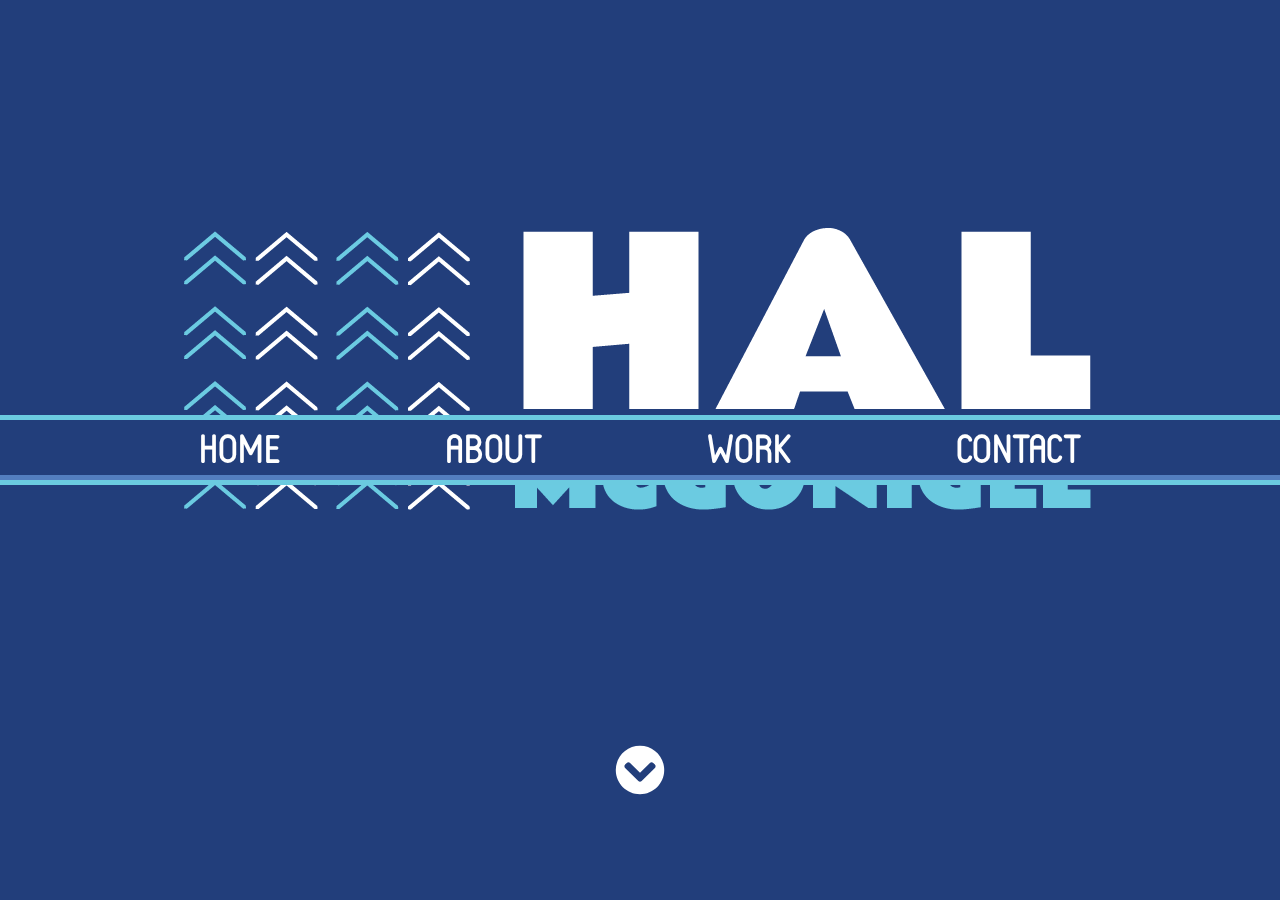
<file: index.html>
<!DOCTYPE html>
<html>    
        <head>
            <meta charset="utf-8">
            <meta name="viewport" content="width=device-width, initial-scale=1">
            <title>Hal McGonigle</title>
            
            <!-- ICONS -->
            <script defer src="svg-with-js/js/fontawesome-all.js"></script>
            <!-- CSS -->
            <link rel="stylesheet" type="text/css" href="style.css">
            <!-- FONTS -->
            <link href="https://fonts.googleapis.com/css?family=Paytone+One|Poppins:400,500,600" rel="stylesheet">
            <!-- ANIMATE.CSS -->
            <link rel="stylesheet" href="https://cdnjs.cloudflare.com/ajax/libs/animate.css/3.5.2/animate.min.css">
        </head> 
    
    <body>
        <div class="grid-wrapper">
            
            <div class="ParallaxContainer">
            <div class="header">
            <div class="nav">
                <nav>
                    <ul>
                    <li><a href="#home"><h1>HOME</h1></a></li>
                
                    <li><a href="#about"><h1>ABOUT</h1></a></li>
            
                    <li><a href="#work"><h1>WORK</h1></a></li>
                    
                    <li><a href="#contact"><h1>CONTACT</h1></a></li>
                </ul>
                </nav>
            
            </div>
                
            
            
            <img src="img/wordmark.png" alt="wordmark"> <a href="#about"><i class="fas fa-chevron-circle-down" id="down-arrow"></i></a>
                
                </div>
                </div>
            
            <div class="ContentContainer">
            <section id="about">
            <div class="about">
                <div class="about-text"><p>Hey folks! I'm Hal, a <p4>UX/UI Designer & Belfast School of Art student</p4> from the North Coast of Ireland.</p>
            <br><br>
            <p>I reflect my <p4>interests & lifestyle</p4> into my work, focusing on attention to detail with an <p4>enthusiastic</p4> approach. 
                    <br>
                    <p>Any questions <a href="#contact">just shout!</a></p>
                    </div>
                
                <div class="avatar"><img class="avatar" src="img/avatar1.png" alt="avatar" onmouseover="this.src='img/avatar2.png'" onmouseout="this.src='img/avatar1.png'"/></div>
            </div>
            </section>

            <section id="work">
                <div class="heading"><h1>PORTFOLIO</h1>
                <h2>A SNEAK PEEK</h2></div>
                
                <div class="work">
                    
                <div class="portfolio-grid">
                    <div class="project-item"><a href="https://www.behance.net/gallery/65262995/A-Board-Abroad-Travel-App-Concept" target="_blank" title="Travel App"><img src="img/project01.gif" alt="project01" onmouseover="this.src='img/project01-1.gif'" onmouseout="this.src='img/project01.gif'"/></a></div>
                    
                    <div class="project-item"><a href="https://www.behance.net/gallery/65087073/Data-Visualisation-The-Troubles-in-Northern-Ireland" target="_blank" title="Data Visualisation"><img src="img/project02.gif" alt="project02" onmouseover="this.src='img/project02-1.gif'" onmouseout="this.src='img/project02.gif'"/></a></div>
                    
                    <div class="project-item"><a href="https://www.behance.net/gallery/65333375/Brand-Guidelines" target="_blank" title="Brand Guidelines"><img src="img/project03.gif" alt="project03" onmouseover="this.src='img/project03-3.gif'" onmouseout="this.src='img/project03.gif'"/></a></div>  
                        
                    <div class="project-item"><a href="https://halmcgoo.tumblr.com/tagged/masterapprentice" target="_blank" title="Master Apprentice"><img src="img/project04.gif" alt="project04" onmouseover="this.src='img/project04-4.gif'" onmouseout="this.src='img/project04.gif'"/></a></div> 
                </div>
            
            </div>
            </section>
                
            
            <section id="contact">
            <div class="contact">
                
                <div class="contact-text">
                    
                <p2>DROP ME A LINE!</p2>
                <p>I'd love to hear from you.</p>
                <p1><a href="mailto:hey@halmcgonigle.com" title="Give me a shout!">HEY@HALMCGONIGLE.COM</a></p1>
                
                </div>
                
                <div class="contact-icons">
                    
                    <a href="https://www.instagram.com/halmcgoo/" target="_blank" title="Instagram"><i class="fab fa-instagram"></i></a>
                
                    <a href="https://www.twitter.com/halmcgoo/" target="_blank" title="Twitter" ><i class="fab fa-twitter"></i></a>
                    
                    <a href="https://halmcgoo.tumblr.com/" target="_blank"  title="Tumblr"><i class="fab fa-tumblr-square"></i></a>
                                        
                </div>
                </div>
                
                
                <div class="footer">
                    
                    <footer><a href="https://github.com/halmcgonigle/portfolio/tree/gh-pages/Coding%20Skills" target="_blank" title="Coding Skills GitHub">  
                   &copy; 2018 Designed & Coded by Hal McGonigle.</a> 
                </footer>
                    
                </div>
                </section>
            </div>
        </div>
    </body>
</html>
</file>
<file: style.css>
/*----- CSS RESET ----- */

* {
    margin: 0;
    padding: 0;
}

.grid-wrapper {
    display: grid;
}

/*----- FONTS ----- */

@font-face {
    font-family: 'Reef';
    src: url(fonts/Reef.otf);
    font-style: normal;
}

@font-face {
    font-family: 'Peace Sans';
    src: url(fonts/PeaceSans.otf);
    font-style: normal;
}

/*----- NAVIGATION ----- */

.nav {
    display: grid;
    background-color: #223E7B;
    width: 100%;
    border-bottom: 5px solid #537ebf;
    outline: 5px solid #6bcbe0;
    position: fixed;
}

.nav ul li {
    display: inline-block;
    text-align: center;
    padding-left: 80px;
    padding-right: 80px;
    
}

.nav h1 {
  font-family: 'Reef', sans-serif;
  font-size: 30pt;
  color: #FFFFFF;
}

.nav h1:hover{
    -webkit-animation: pulse 0.75s;
    animation: pulse 0.75s;
}

.nav a {
    text-decoration: none;
}

/*----- HEADER ----- */

.header {
  display: grid;
  grid-template-rows: 10vh 90vh;
  align-items: center;
  text-align: center;
  background: #223E7B;
}

.header img {
    margin: auto;
    background: #223E7B;
    margin-top: 200px;
    padding-left: 80px;
    padding-right: 80px;    
    
}

/*----- ARROW ----- */

.fa-chevron-circle-down {
    font-size: 50px;
    color: white;
    margin-top: 550px;
}

#down-arrow:hover{
    -webkit-animation: bounce 1s;
    animation: bounce 1s;
}

/*----- ABOUT ----- */

.about {
    display: grid;
    align-items: center;
    text-align: center;
    background: #ffffff;
    grid-template-rows: 100vh;
    grid-template-columns: 50% 50%;
    grid-template-areas: 
    "about-text avatar";
  
}

.about-text {
    grid-area: about-text;
    background-color: #FFFFFF;
}

.about p {
    font-family: 'Poppins', sans-serif;
    font-size: 20pt;
    font-weight:700;
    text-align: left;
    color: #223E7B; 
    padding-left: 160px;
}

.about p4 {
    font-family: 'Paytone One', sans-serif;
    font-size: 20pt;
    text-align: left;
    color: #223E7B; 
}

.about a {
    font-family: 'Paytone One', sans-serif;
    color: #6BCBE0;
    text-decoration: none;
}

.avatar {
    grid-area: avatar;
    background-color: #FFFFFF;
    align-items: center;
    text-align: center;
    padding-top: 40px;
    padding-bottom: 80px;
}

/*----- PORTFOLIO ----- */

.heading {
    display: grid;
    align-items: center;
    text-align: center;
    background: #223E7B;
    grid-template-rows: 20vh;
}
    
h1 {
    font-family: 'Peace Sans', sans-serif;
    font-size: 55pt;
    color: white;
}

h2 {
    font-family: 'Poppins', sans-serif;
    font-weight: 600;
    font-size: 20pt;
    color: #6BCBE0;
}

.portfolio-grid {
    display: grid;
    grid-template-columns: auto auto;
    grid-template-rows: 40vh 40vh;
}

.project-item {
    background-color: #223E7B;
    font-size: 30px;
    padding-top: 20px; 
    padding-bottom: 20px;
    text-align: center;
    align-items: center;
}

.portfolio-grid.project-item {
  max-width: 100%;
  height: auto;
}

/*----- CONTACT ----- */

.contact {
    display: grid;
    align-items: center;
    text-align: left;
    background: #ffffff;
    grid-template-rows: 30vh;
    grid-template-columns: 75% 25%;
    grid-template-areas: 
    "contact-text contact-icons";
}

.contact-text {
    grid-area: contact-text;
    background-color: #FFFFFF;
}

.contact p {
    font-family: 'Poppins', sans-serif;
    font-size: 25pt;
    color: #223E7B;
    text-align: left;
    padding-left: 80px;
}

.contact p1 {
    font-family: 'Paytone One', sans-serif;
    font-size: 25pt;
    color: #6BCBE0;
    text-align: left;
    padding-left: 80px;
}

.contact p1:hover {
    color: #4257a6;
}

.contact p2 {
    font-family: 'Paytone One', sans-serif;
    font-size: 35pt;
    color: #223E7B;
    text-align: left;
    padding-left: 80px;
}

.contact-text a {
    color: #6BCBE0;
    text-decoration: none;
}

.contact-text a:hover {
    color: #31a1db;
}

.contact-icons {
    grid-area: contact-icons;
    text-align: right;
    padding-right: 40px;
}

/*----- SOCIAL MEDIA ----- */

.fa-address-card {
    color: #4257a6;
    font-size: 50px;
    opacity: 0.5;
    
}

.fa-address-card:hover {
    opacity: 1;
}

.fa-instagram {
    color: #4257a6;
    font-size: 50px;
    padding: 25px;
    opacity: 0.5;
}

.fa-instagram:hover {
    opacity: 1;
}

.fa-twitter {
    color: #527fbf;
    font-size: 50px;
    padding: 25px;
    opacity: 0.5;
}

.fa-twitter:hover {
    opacity: 1;
}

.fa-tumblr-square {
    color: #31a1db;
    font-size: 50px;
    padding: 25px;
    opacity: 0.5;
}

.fa-tumblr-square:hover {
    opacity: 1;
}

/*----- FOOTER ----- */

.footer {
    display: grid;
    grid-template-rows: 10vh;
    grid-column-start: 1;
    grid-column-end: 3;
    align-items: center;
    text-align: center;
    background: #FFFFFF;
}

footer a {
    font-family: 'Poppins', sans-serif;
    font-size: 12pt;
    color: #223E7B;
    text-align: center;
}

.footer a {
    text-decoration: none;
}

.footer a:hover {
    text-decoration: none;
    color: #4257a6;
}

/*----- INTRO SCROLL ----- */

.grid-wrapper {
  perspective: 1px;
  transform-style: preserve-3d;
  height: 100vh;
  overflow-x: hidden;
  overflow-y: scroll;
}

.ContentContainer {
  position: static;
  display: block;
  background-color: white;
  z-index: 1;
    position: relative;
}

.ParallaxContainer {
  z-index: -1;
  height: 100vh;
  justify-content: center;
  align-items: center;
  transform: translateZ(-1px) scale(2);
}
</file>
